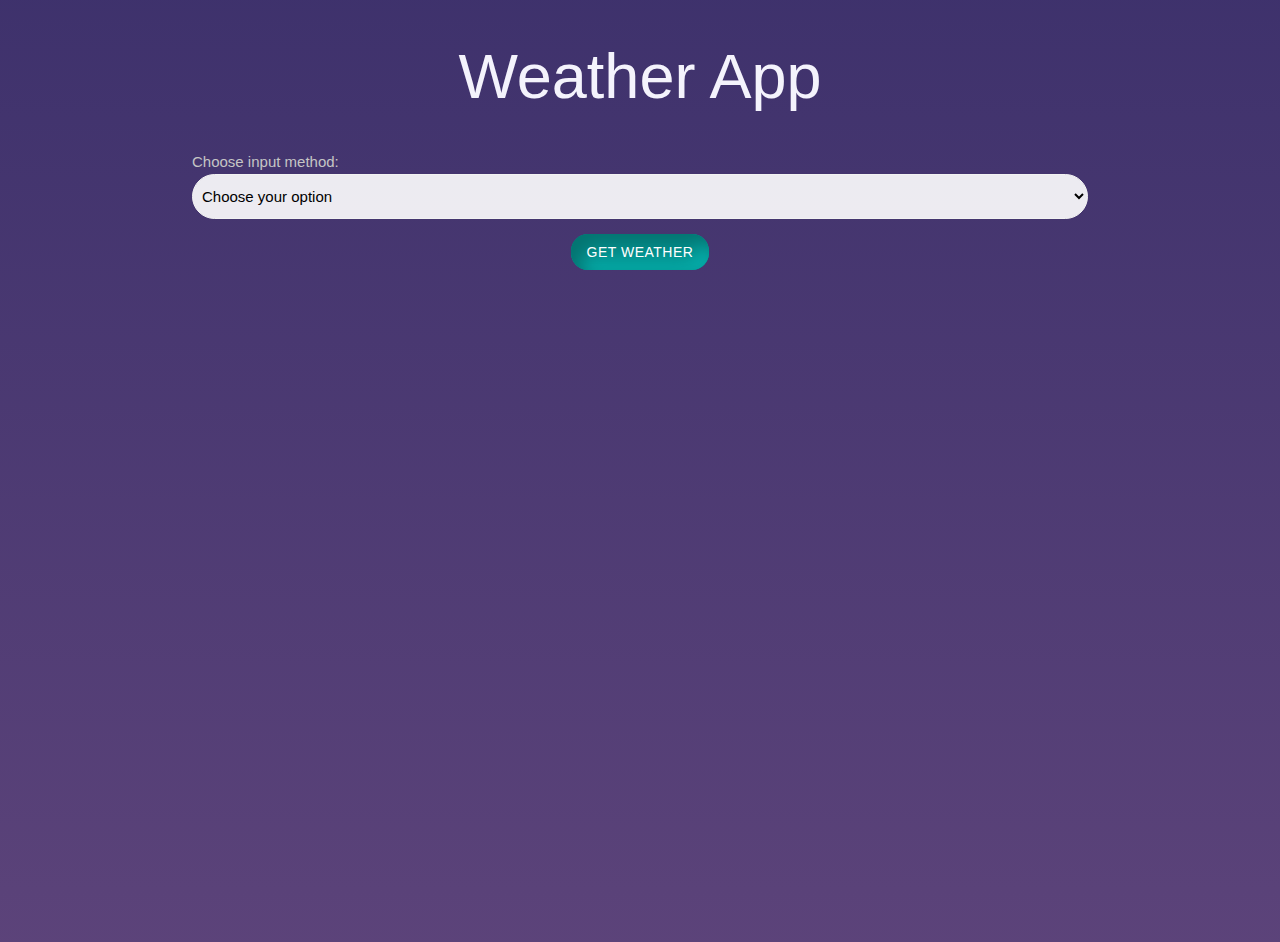
<file: templates/index.html>
<!DOCTYPE html>
<html lang="en">
  <head>
    <meta charset="UTF-8" />
    <meta name="viewport" content="width=device-width, initial-scale=1.0" />
    <title>Weather App</title>
    <!-- Import Materialize CSS -->
    <link href="https://cdnjs.cloudflare.com/ajax/libs/materialize/1.0.0/css/materialize.min.css" rel="stylesheet" />

    <style>
      .input-field > label {
        position: relative;
        color: rgb(197, 197, 197);
      }
      
      body {
        color: hsl(248, 57%, 97%);
        background: linear-gradient(0deg, hsl(267deg, 29%, 37%), hsl(253deg, 37%, 31%));
        max-height: 100%;
        min-height: 100vh;
      }
      
      .center-align {
        padding-bottom: 1rem;
      }
      
      .center-align > button {
        border-radius: 17px;
        background: #058f8c;
        box-shadow: inset 9.61px 9.61px 16px #047471, inset -9.61px -9.61px 16px #06aaa7;
      }
      
      select {
        border-radius: 23px;
      }
      
      input:not([type]),
      input[type='text']:not(.browser-default),
      input[type='password']:not(.browser-default),
      input[type='email']:not(.browser-default),
      input[type='url']:not(.browser-default),
      input[type='time']:not(.browser-default),
      input[type='date']:not(.browser-default),
      input[type='datetime']:not(.browser-default),
      input[type='datetime-local']:not(.browser-default),
      input[type='tel']:not(.browser-default),
      input[type='number']:not(.browser-default),
      input[type='search']:not(.browser-default),
      textarea.materialize-textarea {
        border-radius: 13px;
        width: -webkit-fill-available;
        padding-left: 13px;
        border: 1px solid #9e9e9e;
      }
      
      [type='radio']:not(:checked),
      [type='radio']:checked {
        /* position: absolute; */
        /* opacity: 0; */
        pointer-events: none;
      }
    </style>
  </head>
  <body>
    <div class="container">
      <h1 class="center-align">Weather App</h1>
      <form id="weatherForm" method="post" action="/weather">
        <div class="input-field">
          <label for="choice">Choose input method:</label>
          <select class="browser-default" name="choice" id="choice" required>
            <option value="" disabled selected>Choose your option</option>
            <option value="1">City Name</option>
            <option value="2">Coordinates</option>
            <option value="3">Zip/Postal Code</option>
          </select>
        </div>
        <div id="city_input" class="input-field" style="display: none">
          <label for="city">Enter city name:</label>
          <input type="text" id="city" name="city" />
        </div>
        <div id="coords_input" style="display: none">
          <div class="input-field">
            <label for="coord_type">Enter coordinate type:</label>
            <select class="browser-default" name="coord_type" id="coord_type">
              <option value="" disabled selected>Choose your option</option>
              <option value="1">Decimal Degrees</option>
              <option value="2">Degrees, Minutes, Seconds</option>
            </select>
          </div>
          <div id="decimal_coords" class="input-field" style="display: none">
            <label for="lat">Enter latitude:</label>
            <input type="text" id="lat" name="lat" />
            <label for="lon">Enter longitude:</label>
            <input type="text" id="lon" name="lon" />
          </div>
          <div id="dms_coords" style="display: none">
            <div class="input-field">
              <label for="lat_deg">Enter latitude degrees:</label>
              <input type="text" id="lat_deg" name="lat_deg" />
              <label for="lat_min">Enter latitude minutes:</label>
              <input type="text" id="lat_min" name="lat_min" />
              <label for="lat_sec">Enter latitude seconds:</label>
              <input type="text" id="lat_sec" name="lat_sec" />
              <label for="lat_dir">Enter latitude direction (N/S):</label>
              <input type="text" id="lat_dir" name="lat_dir" />
            </div>
            <div class="input-field">
              <label for="lon_deg">Enter longitude degrees:</label>
              <input type="text" id="lon_deg" name="lon_deg" />
              <label for="lon_min">Enter longitude minutes:</label>
              <input type="text" id="lon_min" name="lon_min" />
              <label for="lon_sec">Enter longitude seconds:</label>
              <input type="text" id="lon_sec" name="lon_sec" />
              <label for="lon_dir">Enter longitude direction (E/W):</label>
              <input type="text" id="lon_dir" name="lon_dir" />
            </div>
          </div>
        </div>
        <div id="zip_input" class="input-field" style="display: none">
          <input type="text" id="zip_code" name="zip_code" />
          <label for="zip_code">Enter zip/postal code:</label>
          <input type="text" id="country_code" name="country_code" />
          <label for="country_code">Enter country code (e.g., US for United States):</label>
        </div>
        <div class="center-align">
          <button type="submit" class="btn waves-effect waves-light">Get Weather</button>
        </div>
      </form>
      <div id="error-message" class="red-text center-align" style="display: none">Please fill in all required fields.</div>
    </div>
    <!-- Import Materialize JavaScript -->
    <script src="https://cdnjs.cloudflare.com/ajax/libs/materialize/1.0.0/js/materialize.min.js"></script>
    <script>
      document.addEventListener('DOMContentLoaded', function () {
        M.AutoInit()
      
        const form = document.getElementById('weatherForm')
        const errorMessage = document.getElementById('error-message')
      
        document.getElementById('choice').addEventListener('change', function () {
          var choice = this.value
          document.getElementById('city_input').style.display = choice == '1' ? 'block' : 'none'
          document.getElementById('coords_input').style.display = choice == '2' ? 'block' : 'none'
          document.getElementById('zip_input').style.display = choice == '3' ? 'block' : 'none'
          errorMessage.style.display = 'none'
        })
      
        document.getElementById('coord_type').addEventListener('change', function () {
          var coordType = this.value
          document.getElementById('decimal_coords').style.display = coordType == '1' ? 'block' : 'none'
          document.getElementById('dms_coords').style.display = coordType == '2' ? 'block' : 'none'
          errorMessage.style.display = 'none'
        })
      
        form.addEventListener('submit', function (event) {
          const choice = document.getElementById('choice').value
          let valid = true
      
          if (choice === '1') {
            valid = document.getElementById('city').value.trim() !== ''
          } else if (choice === '2') {
            const coordType = document.getElementById('coord_type').value
            if (coordType === '1') {
              valid = document.getElementById('lat').value.trim() !== '' && document.getElementById('lon').value.trim() !== ''
            } else if (coordType === '2') {
              valid = document.getElementById('lat_deg').value.trim() !== '' && document.getElementById('lat_min').value.trim() !== '' && document.getElementById('lat_sec').value.trim() !== '' && document.getElementById('lat_dir').value.trim() !== '' && document.getElementById('lon_deg').value.trim() !== '' && document.getElementById('lon_min').value.trim() !== '' && document.getElementById('lon_sec').value.trim() !== '' && document.getElementById('lon_dir').value.trim() !== ''
            } else {
              valid = false
            }
          } else if (choice === '3') {
            valid = document.getElementById('zip_code').value.trim() !== '' && document.getElementById('country_code').value.trim() !== ''
          } else {
            valid = false
          }
      
          if (!valid) {
            event.preventDefault()
            errorMessage.style.display = 'block'
          }
        })
      })
    </script>
  </body>
</html>
</file>
